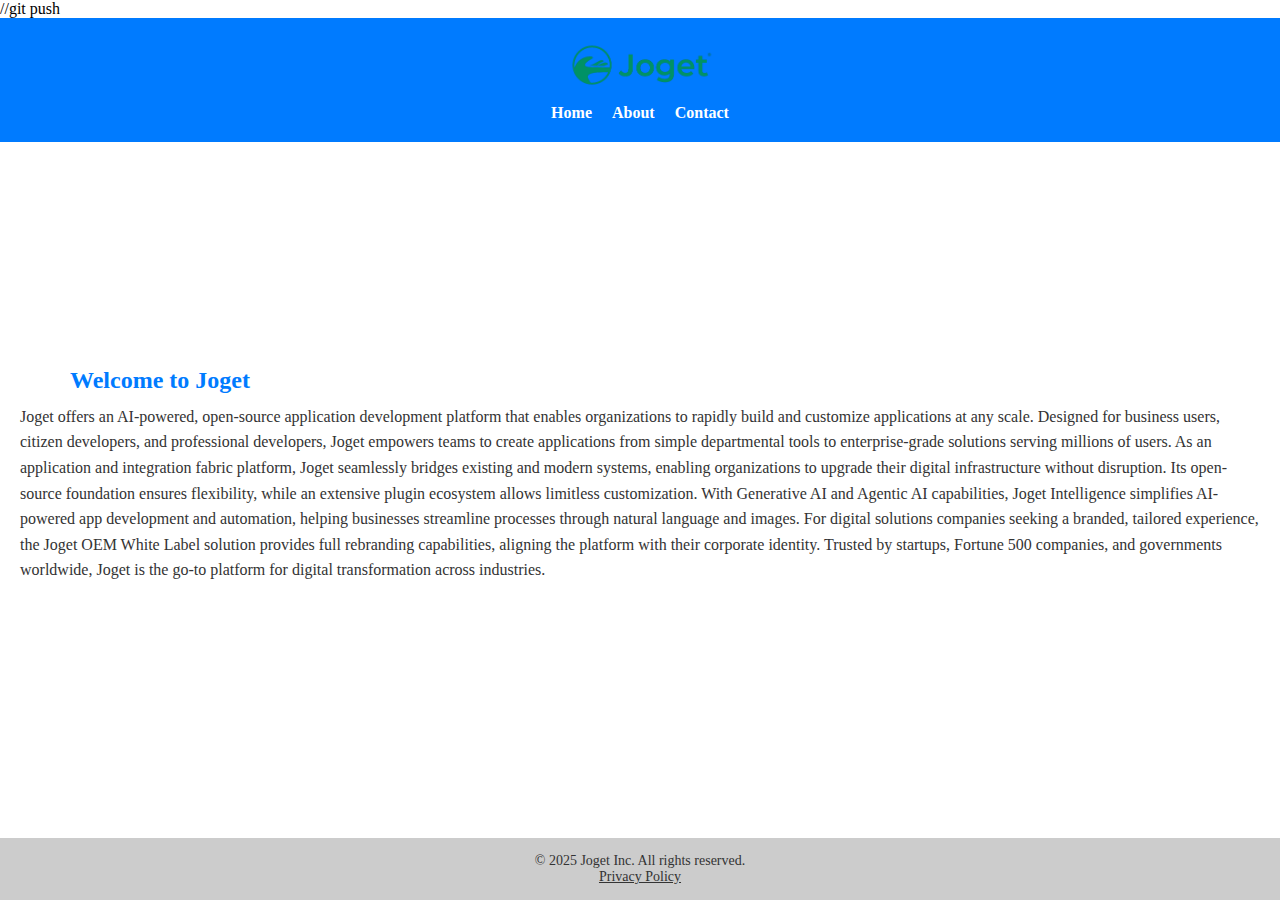
<file: Index.html>
<!DOCTYPE html>
<html lang="en">
<head>
    <meta charset="UTF-8">
    <meta name="viewport" content="width=device-width, initial-scale=1.0">
    <title>Joget Webpage</title>
    <link rel="stylesheet" href="styles.css" />
    <link href="icon.png" rel="icon">
    //git push
</head>
<body>
    <header>
        <div class="logo-nav">
          <img src="Joget_logo.png" alt="Joget Logo" class="logo"/>
          <nav>
            <ul class="nav-links">
              <li><a href="#">Home</a></li>
              <li><a href="#">About</a></li>
              <li><a href="#">Contact</a></li>
            </ul>
          </nav>
        </div>
      </header>
      <main>
        <section class="content-section">
          <h2 class="section-title">Welcome to Joget</h2>
          <p class="section-paragraph">
            Joget offers an AI-powered, open-source application development platform that enables organizations to rapidly build and customize applications at any scale. Designed for business users, citizen developers, and professional developers, Joget empowers teams to create applications from simple departmental tools to enterprise-grade solutions serving millions of users.
            As an application and integration fabric platform, Joget seamlessly bridges existing and modern systems, enabling organizations to upgrade their digital infrastructure without disruption. Its open-source foundation ensures flexibility, while an extensive plugin ecosystem allows limitless customization.
            With Generative AI and Agentic AI capabilities, Joget Intelligence simplifies AI-powered app development and automation, helping businesses streamline processes through natural language and images.
            For digital solutions companies seeking a branded, tailored experience, the Joget OEM White Label solution provides full rebranding capabilities, aligning the platform with their corporate identity.
            Trusted by startups, Fortune 500 companies, and governments worldwide, Joget is the go-to platform for digital transformation across industries.
            </p>
        </section>
      </main>
      <footer id="footer" class="footer">
        <p>&copy; 2025 Joget Inc. All rights reserved. </br>
          <a href="#">Privacy Policy</a>
        </p>
      </footer>
    
</body>
</html>
</file>
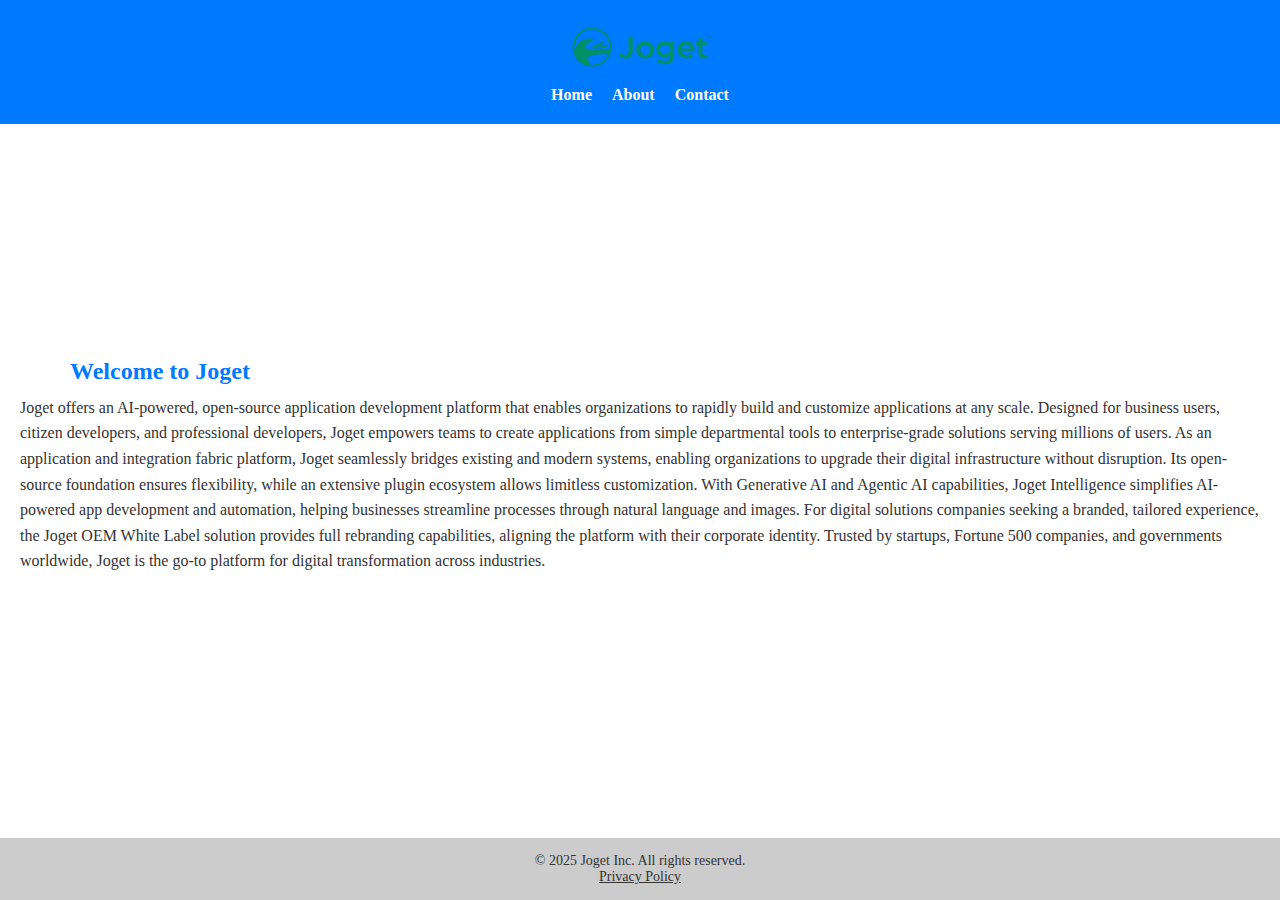
<file: Home.html>
<!DOCTYPE html>
<html lang="en">
<head>
    <meta charset="UTF-8">
    <meta name="viewport" content="width=device-width, initial-scale=1.0">
    <title>Joget Webpage</title>
    <link rel="stylesheet" href="styles.css" />
    <link href="icon.png" rel="icon">
</head>
<body>
    <header>
        <div class="logo-nav">
          <img src="Joget_logo.png" alt="Joget Logo" class="logo"/>
          <nav>
            <ul class="nav-links">
              <li><a href="#">Home</a></li>
              <li><a href="#">About</a></li>
              <li><a href="#">Contact</a></li>
            </ul>
          </nav>
        </div>
      </header>
      <main>
        <section class="content-section">
          <h2 class="section-title">Welcome to Joget</h2>
          <p class="section-paragraph">
            Joget offers an AI-powered, open-source application development platform that enables organizations to rapidly build and customize applications at any scale. Designed for business users, citizen developers, and professional developers, Joget empowers teams to create applications from simple departmental tools to enterprise-grade solutions serving millions of users.
            As an application and integration fabric platform, Joget seamlessly bridges existing and modern systems, enabling organizations to upgrade their digital infrastructure without disruption. Its open-source foundation ensures flexibility, while an extensive plugin ecosystem allows limitless customization.
            With Generative AI and Agentic AI capabilities, Joget Intelligence simplifies AI-powered app development and automation, helping businesses streamline processes through natural language and images.
            For digital solutions companies seeking a branded, tailored experience, the Joget OEM White Label solution provides full rebranding capabilities, aligning the platform with their corporate identity.
            Trusted by startups, Fortune 500 companies, and governments worldwide, Joget is the go-to platform for digital transformation across industries.
            </p>
        </section>
      </main>
      <footer id="footer" class="footer">
        <p>&copy; 2025 Joget Inc. All rights reserved. </br>
          <a href="#">Privacy Policy</a>
        </p>
      </footer>
    
</body>
</html>
</file>
<file: styles.css>
* {
    box-sizing: border-box;
    margin: 0;
    padding: 0;
  }
  
  html, body {
    height: 100%;
    display: flex;
    flex-direction: column;
  }

/** Header Section Styling */
header {
    background-color: #007bff;
    color: white;
    padding: 20px 0;
  }
  
  .logo-nav {
    display: flex;
    flex-direction: column;
    align-items: center;
  }
  
  .logo {
    width: 150px;
    margin-bottom: 10px;
  }
  
  .nav-links {
    list-style: none;
    display: flex;
    gap: 20px;
  }
  
  .nav-links a {
    color: white;
    text-decoration: none;
    font-weight: bold;
  }

  /*   Main Content Styling */
main {
    flex: 1;
    display: flex;
    justify-content: center;     
    align-items: center;         
    padding: 20px;               
  }
  .main-content {
    display: flex;
    flex-direction: column;
    align-items: center;
    background-color: white;
    padding: 40px 20px;
    max-width: 1000px;
    margin: 0 auto;
  }
  
  .content-section {
    margin-bottom: 30px;
  }
  
  .section-title {
    color: #007bff;
    font-size: 24px;
    margin-bottom: 10px;
    margin-left: 50px;
  
  }
  
  .section-paragraph {
    font-size: 16px;
    color: #333;
    line-height: 1.6;
  }
  /* Footer Section Styling */
footer {
    background-color: #ccc;
    color: #333;
    text-align: center;
    padding: 15px 10px;
    font-size: 14px;
    margin-top: auto;
  }
  
  footer a {
    color: #333;
    text-decoration: underline;
  }
</file>
